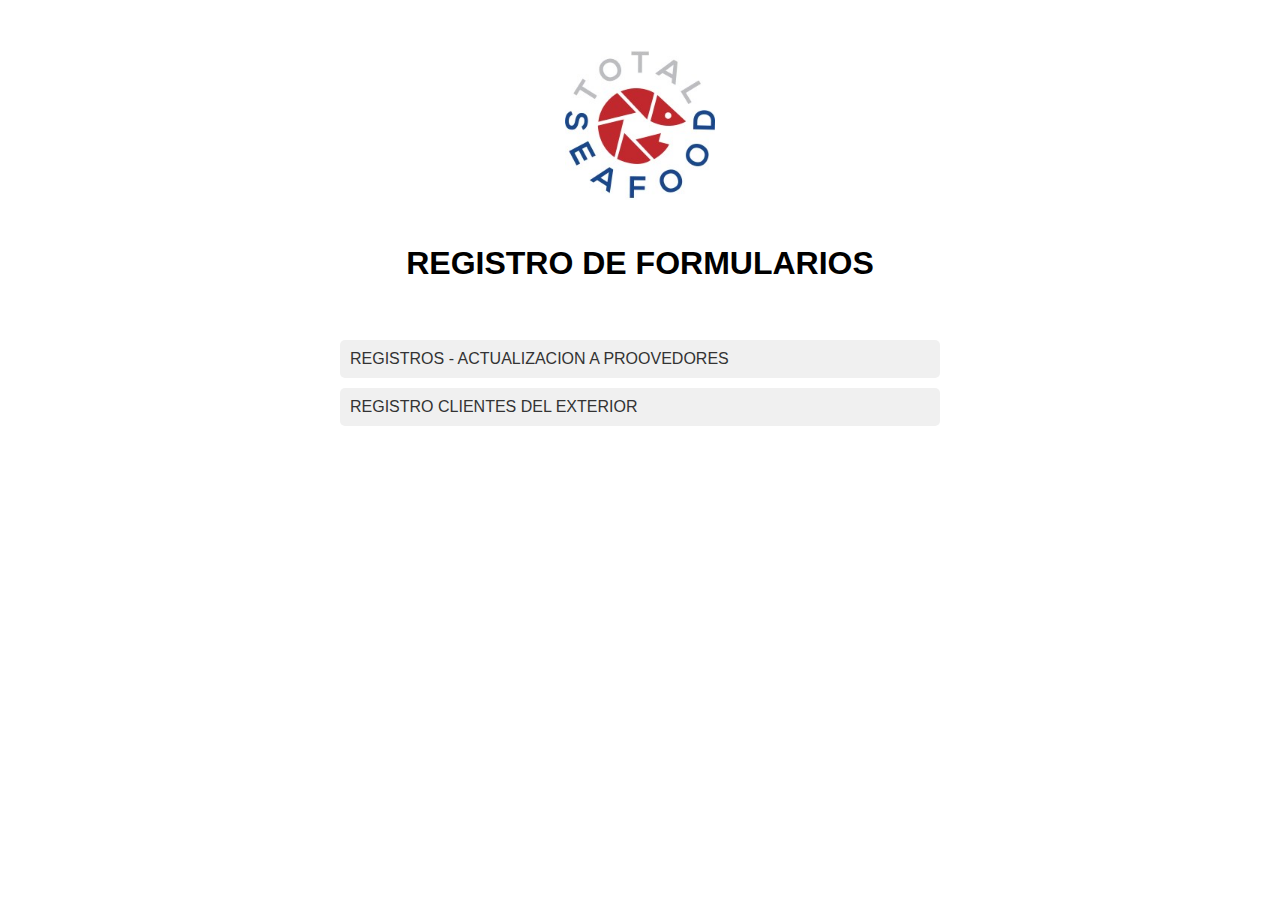
<file: index.html>
<!DOCTYPE html>
<html>
<head>
  <meta charset="UTF-8">
  <link rel="stylesheet" href="./resources/css/styleform.css">
  <title>Formulario</title>
</head>
<body>
  <div class="container">
    <nav>
        <div align="center">
          <img src="./resources/img/tsf.jpg" class="imgn-1"  width="150" height="150"/>
        </div>
    </nav>
    <div class="titulo">
        <h1>REGISTRO DE FORMULARIOS</h1>
    </div>
      <div>
        <ul class="form-list">
          <li><a href="rs2.html">REGISTROS - ACTUALIZACION A PROOVEDORES</a></li>
          <li><a href="rs3.html">REGISTRO CLIENTES DEL EXTERIOR</a></li>
        </ul>
      </div>
  </div>
</body>
</html>
</file>
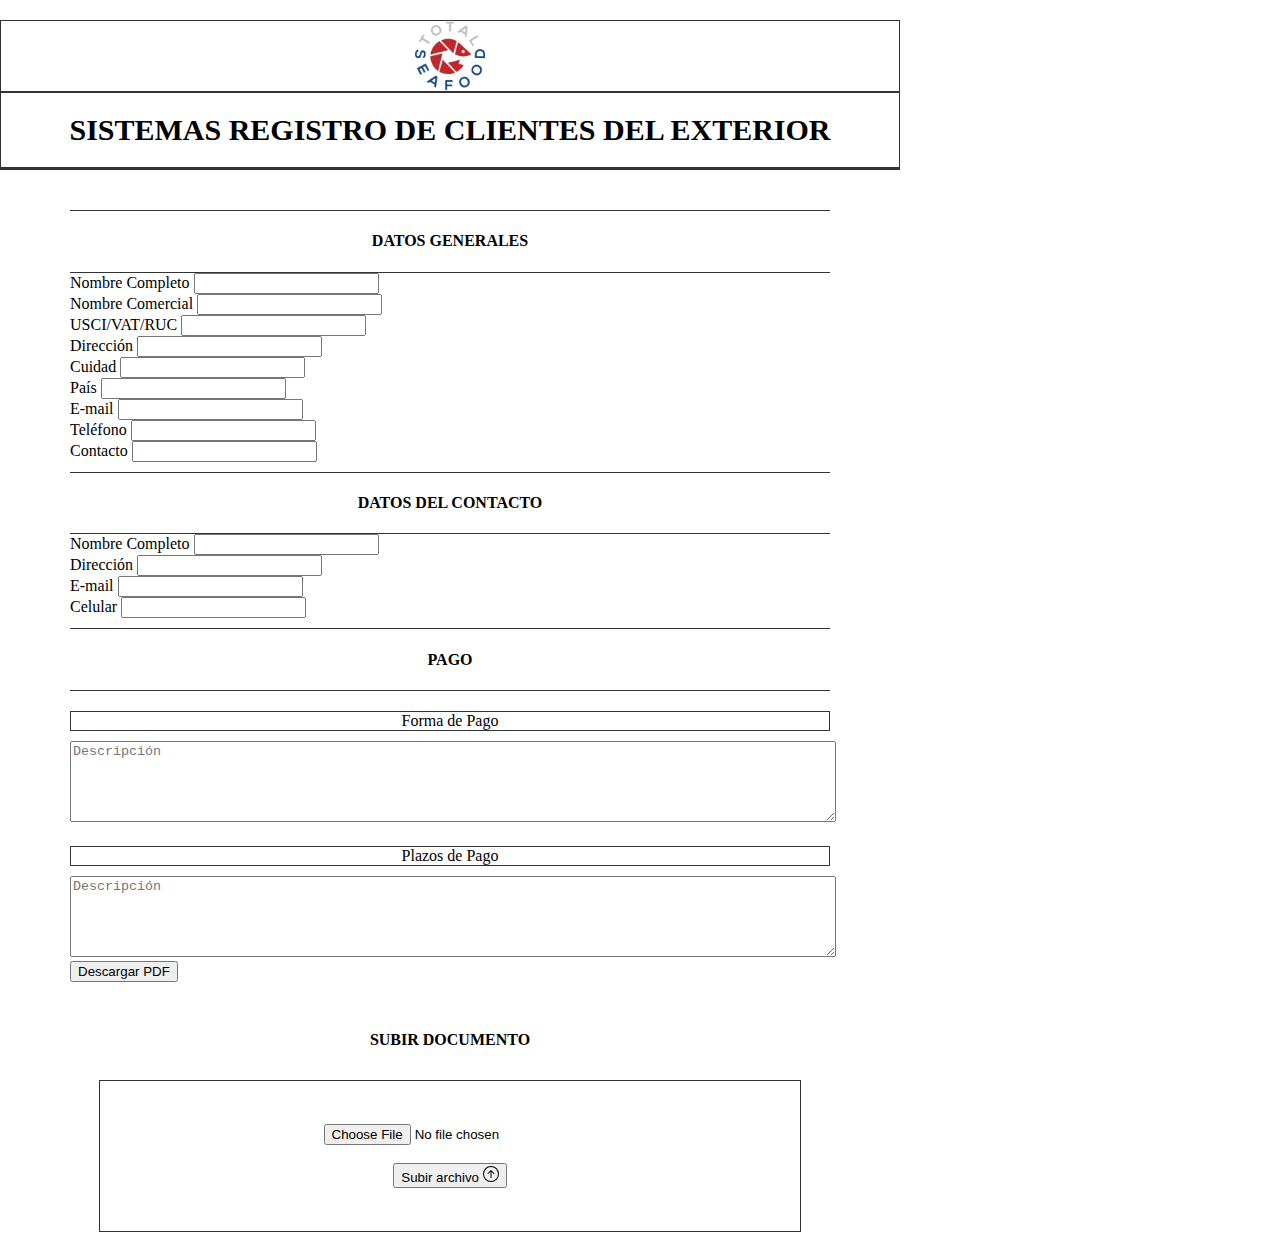
<file: rs3.html>
<!DOCTYPE html>
<html lang="en">
  <head>
    <meta charset="UTF-8" />
    <meta http-equiv="X-UA-Compatible" content="IE=edge" />
    <meta name="viewport" content="width=device-width, initial-scale=1.0" />
    <title>SISTEMAS REGISTRO DE CLIENTES DEL EXTERIOR</title>
    <link
      href="https://cdn.jsdelivr.net/npm/bootstrap@5.0.2/dist/css/bootstrap.min.css"
      rel="stylesheet"
      integrity="sha384-EVSTQN3/azprG1Anm3QDgpJLIm9Nao0Yz1ztcQTwFspd3yD65VohhpuuCOmLASjC"
      crossorigin="anonymous"
    />
    <link rel="stylesheet" href="./resources/css/letter.css" />
    <script src="./resources/js/jspdf.min.js"></script>
    <script src="./resources/js/rs3.js"></script>
  </head>
  <body>
    <div class="container" style="max-width: 900px">
      <div class="row" style="margin-top: 20px; margin-bottom: 20px">
        <div
          class="col col-md-3"
          style="
            border: 1px solid #333;
            display: flex;
            align-items: center;
            justify-content: center;
          "
        >
          <img
            src="./resources/img/tsf.jpg"
            align="right"
            width="70"
            height="70"
          />
        </div>
        <div class="col col-md-6" style="border: 1px solid #333">
          <h1 class="titulo">SISTEMAS REGISTRO DE CLIENTES DEL EXTERIOR</h1>
        </div>
        <div class="col col-md-3" style="border: 1px solid #333"></div>
      </div>
      <form id="form-rs3" method="post" encyte="multipart/form-data">
        <!-- datos generales -->
        <div class="row">
          <div class="col col-md-12 row_form">
            <h4>DATOS GENERALES</h4>
          </div>
        </div>
        <div class="row">
          <div class="col col-md-4">
            <label for="ncomp" class="form-label">Nombre Completo </label>
            <input type="text" class="form-control" id="ncomp" />
          </div>
          <div class="col col-md-4">
            <label for="ncome" class="form-label">Nombre Comercial</label>
            <input type="text" class="form-control" id="ncome" />
          </div>
          <div class="col col-md-4">
            <label for="usci" class="form-label">USCI/VAT/RUC</label>
            <input type="text" class="form-control" id="usci" />
          </div>
        </div>
        <div class="row">
          <div class="col col-md-4">
            <label for="direc" class="form-label">Dirección</label>
            <input type="text" class="form-control" id="direc" />
          </div>
          <div class="col col-md-4">
            <label for="cdd" class="form-label">Cuidad</label>
            <input type="int" class="form-control" id="cdd" />
          </div>
          <div class="col col-md-4">
            <label for="country" class="form-label">País</label>
            <input type="int" class="form-control" id="country" />
          </div>
        </div>
        <div class="row">
          <div class="col col-md-4">
            <label for="mail" class="form-label">E-mail </label>
            <input type="text" class="form-control" id="mail" />
          </div>
          <div class="col col-md-4">
            <label for="phone" class="form-label">Teléfono </label>
            <input type="int" class="form-control" id="phone" />
          </div>
          <div class="col col-md-4">
            <label for="contact" class="form-label">Contacto </label>
            <input type="text" class="form-control" id="contact" />
          </div>
        </div>
        <!-- datos de contacto -->
        <div class="row">
          <div class="col col-md-12 row_form">
            <h4>DATOS DEL CONTACTO</h4>
          </div>
        </div>
        <div class="row">
          <div class="col col-md-4">
            <label for="nombre" class="form-label">Nombre Completo </label>
            <input type="text" class="form-control" id="nombre" />
          </div>
          <div class="col col-md-4">
            <label for="dir" class="form-label">Dirección </label>
            <input type="text" class="form-control" id="dir" />
          </div>
          <div class="col col-md-4">
            <label for="gmail" class="form-label">E-mail </label>
            <input type="email" class="form-control" id="gmail" />
          </div>
        </div>
        <div class="row">
          <div class="col col-md-4">
            <label for="cell" class="form-label">Celular </label>
            <input type="text" class="form-control" id="cell" />
          </div>
        </div>
        <!-- datos de contacto -->
        <div class="row">
          <div class="col col-md-12 row_form">
            <h4>PAGO</h4>
          </div>
        </div>
        <div class="row">
          <div
            class="col col-md-12"
            style="border: 1px solid #333; margin-top: 20px; text-align: center"
          >
            <label for="span" class="form-label">Forma de Pago</label>
          </div>
        </div>
        <div class="row" style="margin-top: 10px">
          <div class="col col-md-12">
            <textarea
              name="comentspan"
              placeholder="Descripción "
              rows="5"
              id="span"
              style="width: 100%"
            ></textarea>
          </div>
        </div>
        <div class="row">
          <div
            class="col col-md-12"
            style="border: 1px solid #333; margin-top: 20px; text-align: center"
          >
            <label for="span2" class="form-label">Plazos de Pago</label>
          </div>
        </div>
        <div class="row" style="margin-top: 10px">
          <div class="col col-md-12">
            <textarea
              name="coment1"
              placeholder="Descripción "
              rows="5"
              id="span2"
              style="width: 100%"
            ></textarea>
          </div>
        </div>
        <!-- Botones -->
        <div class="row">
          <div class="col col-md-4">
            <button id="btnGuardar" type="submit" class="btn btn-success">
              Descargar PDF
            </button>
          </div>
        </div>
      </form>
      <br />
      <div class="row">
        <h4>SUBIR DOCUMENTO</h4>
      </div>
      <form
        method="post"
        action="./controller/rs3.controller.php"
        enctype="multipart/form-data"
      >
        <div class="upload-container">
          <input type="file" id="archivo" name="archivo" />
          <br/>
          <button type="submit" class="btn-success">
            Subir archivo
            <svg
              xmlns="http://www.w3.org/2000/svg"
              width="16"
              height="16"
              fill="currentColor"
              class="bi bi-arrow-up-circle"
              viewBox="0 0 16 16"
            >
              <path
                fill-rule="evenodd"
                d="M1 8a7 7 0 1 0 14 0A7 7 0 0 0 1 8zm15 0A8 8 0 1 1 0 8a8 8 0 0 1 16 0zm-7.5 3.5a.5.5 0 0 1-1 0V5.707L5.354 7.854a.5.5 0 1 1-.708-.708l3-3a.5.5 0 0 1 .708 0l3 3a.5.5 0 0 1-.708.708L8.5 5.707V11.5z"
              ></path>
            </svg>
          </button>
        </div>
      </form>
    </div>
  </body>
</html>
</file>
<file: resources/css/styleform.css>
body {
    font-family: Arial, sans-serif;
  }

  .container {
    max-width: 600px;
    margin: 0 auto;
    margin-top: 50px;
  }

  .titulo {
    max-width: 800px;
    margin: 0 auto;
    padding: 20px;
  }
  h1 {
    text-align: center;
  }
  .form-list {
    list-style: none;
    padding: 0;
  }
  .form-list li {
    margin-bottom: 10px;
  }
  .form-list li a {
    display: block;
    padding: 10px;
    background-color: #f0f0f0;
    text-decoration: none;
    color: #333;
    border-radius: 5px;
  }
  .form-list li a:hover {
    background-color: #ccc;
  }
</file>
<file: resources/css/letter.css>
h4 {
    text-align: center; 
}
body{
    background-color: white;
    background-size: 100vw 100vh;
    background-attachment: fixed;
    margin: 0;
}

form{
    width: 800px;
    margin: 0 auto;
    background: rgba(255, 255, 255, 0);
    padding: 10px 20px;
    box-sizing: border-box;
    margin-top: 20;
    border-radius: 7px;
}

.row_form {
    margin-top: 10px;
    border-top: 1px solid #333;
    border-bottom: 1px solid #333;
    text-align: center;
}

.titulo {
    font-size: 30px;
    text-align: center;
}

.subtitulo {
    font-size: 20px;
    text-align: left;
}

.upload-container {
    height: 150px;
    width: 700px;
    margin: 0 auto;
    border: 1px solid #333;
    text-align: center;
    display: flex;
    align-items: center;
    justify-content: center;
    flex-direction: column;
}
</file>
